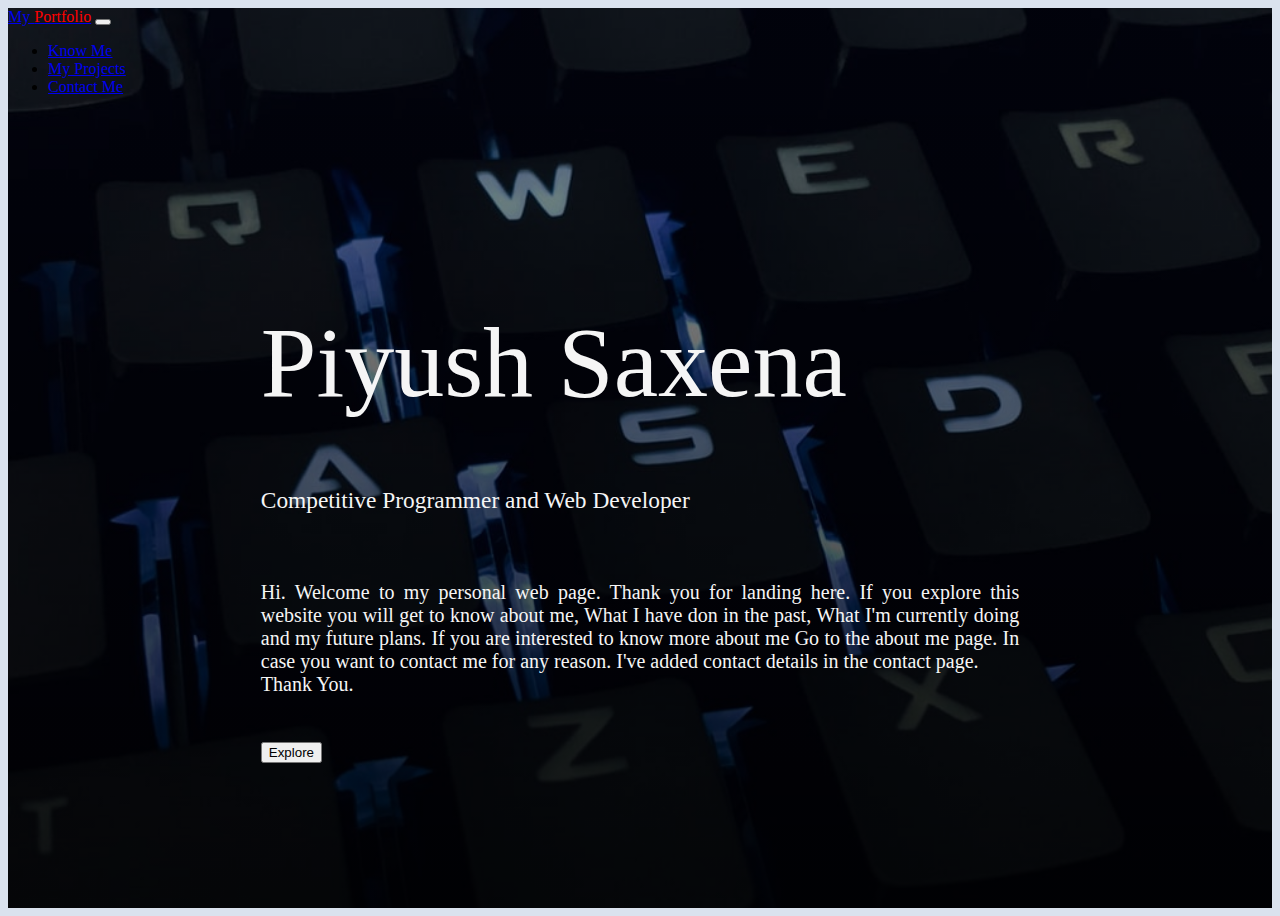
<file: index.html>
<!doctype html>
<html lang="en">
  <head>
    <meta charset="utf-8">
    <meta name="viewport" content="width=device-width, initial-scale=1">

    <link href="https://cdn.jsdelivr.net/npm/bootstrap@5.1.3/dist/css/bootstrap.min.css" rel="stylesheet" integrity="sha384-1BmE4kWBq78iYhFldvKuhfTAU6auU8tT94WrHftjDbrCEXSU1oBoqyl2QvZ6jIW3" crossorigin="anonymous">

    <link rel="stylesheet" href="styles/style.css">

    <title>Piyush Saxena</title>
  </head>
  <body>
    
    <section class="home">
        <nav class="navbar navbar-expand-lg navbar-dark bg-dark">
            <div class="container-fluid">
              <a class="navbar-brand" href="index.html">My <span style="color:red;">Portfolio</span></a>
              <button class="navbar-toggler" type="button" data-bs-toggle="collapse" data-bs-target="#navbarSupportedContent" aria-controls="navbarSupportedContent" aria-expanded="false" aria-label="Toggle navigation">
                <span class="navbar-toggler-icon"></span>
              </button>
              <div class="collapse navbar-collapse" id="navbarSupportedContent">
                <ul class="navbar-nav me-auto mb-2 mb-lg-0">
                  <li class="nav-item">
                    <a class="nav-link" aria-current="page" href="about.html">Know Me</a>
                  </li>
                  <li class="nav-item">
                    <a class="nav-link" href="projects.html">My Projects</a>
                  </li>
                  <li class="nav-item">
                    <a class="nav-link" href="contact.html">Contact Me</a>
                  </li>
                </ul>
              </div>
            </div>
          </nav>
          <div class="intro">
            <h1 class="name">Piyush Saxena</h1>
            <h3 style="font-weight:300">Competitive Programmer and Web Developer</h3>
            <br>
            <p>Hi. Welcome to my personal web page. Thank you for landing here. If you explore this website you will get to know about me, What I have don in the past, What I'm currently doing and my future plans. If you are interested to know more about me Go to the about me page. In case you want to contact me for any reason. I've added contact details in the contact page.<br><b>Thank You.</b></p>
            <br>
            <button type="button" class="btn btn-info btn-lg">Explore</button>
        </div>
    </section>

    <script src="https://cdn.jsdelivr.net/npm/bootstrap@5.1.3/dist/js/bootstrap.bundle.min.js" integrity="sha384-ka7Sk0Gln4gmtz2MlQnikT1wXgYsOg+OMhuP+IlRH9sENBO0LRn5q+8nbTov4+1p" crossorigin="anonymous"></script>

  </body>
</html>
</file>
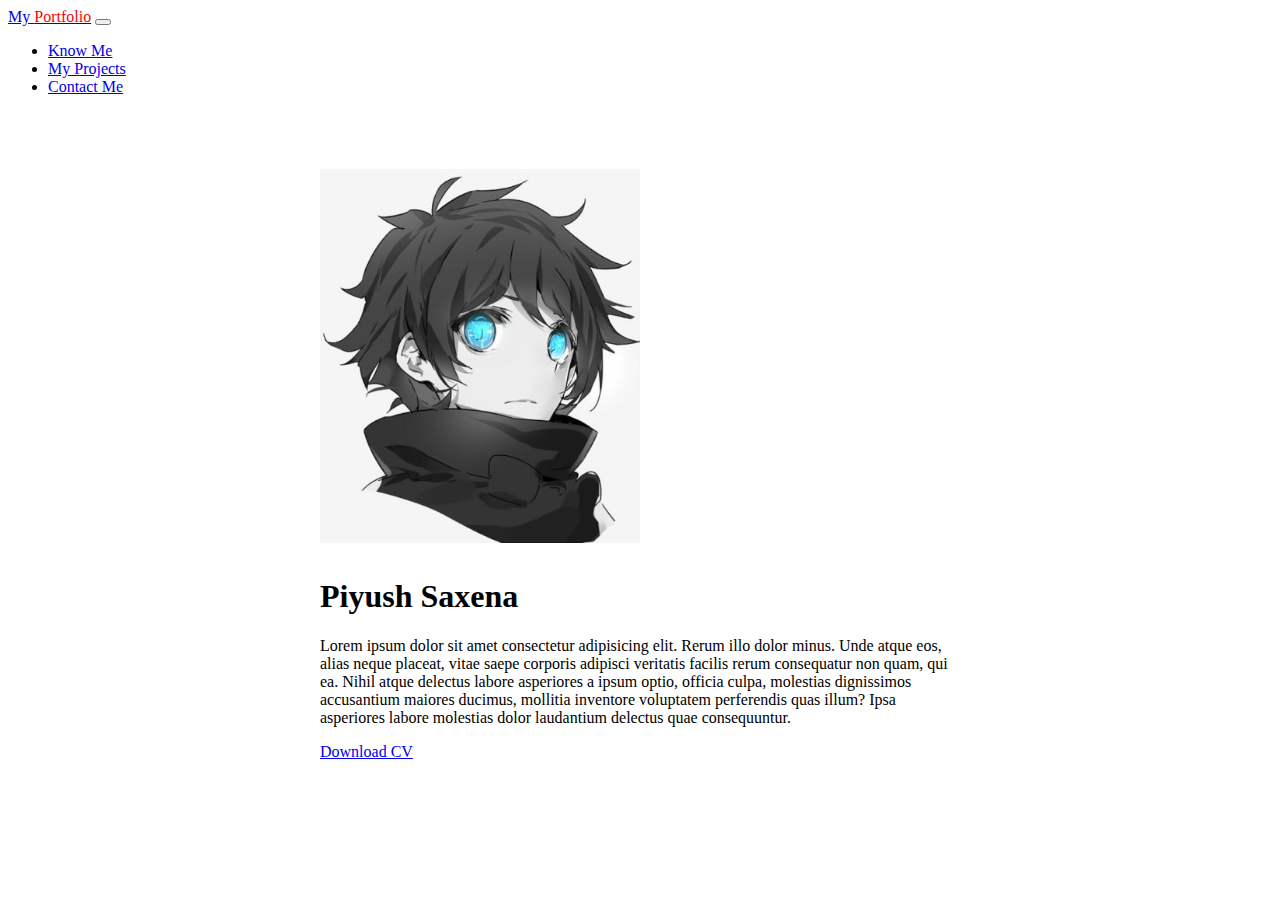
<file: about.html>
<!doctype html>
<html lang="en">
  <head>
    <meta charset="utf-8">
    <meta name="viewport" content="width=device-width, initial-scale=1">

    <link href="https://cdn.jsdelivr.net/npm/bootstrap@5.1.3/dist/css/bootstrap.min.css" rel="stylesheet" integrity="sha384-1BmE4kWBq78iYhFldvKuhfTAU6auU8tT94WrHftjDbrCEXSU1oBoqyl2QvZ6jIW3" crossorigin="anonymous">

    <title>Know Me</title>
  </head>
  <body>
    
   
        <nav class="navbar navbar-expand-lg navbar-dark bg-dark">
            <div class="container-fluid">
              <a class="navbar-brand" href="index.html">My <span style="color:red;">Portfolio</span></a>
              <button class="navbar-toggler" type="button" data-bs-toggle="collapse" data-bs-target="#navbarSupportedContent" aria-controls="navbarSupportedContent" aria-expanded="false" aria-label="Toggle navigation">
                <span class="navbar-toggler-icon"></span>
              </button>
              <div class="collapse navbar-collapse" id="navbarSupportedContent">
                <ul class="navbar-nav me-auto mb-2 mb-lg-0">
                  <li class="nav-item">
                    <a class="nav-link active" aria-current="page" href="about.html">Know Me</a>
                  </li>
                  <li class="nav-item">
                    <a class="nav-link" href="projects.html">My Projects</a>
                  </li>
                  <li class="nav-item">
                    <a class="nav-link" href="contact.html">Contact Me</a>
                  </li>
                </ul>
              </div>
            </div>
          </nav>

          <div class="card" style="width: 40rem; margin: 5% auto;">
            <img src="images/pro.jpg" class="card-img-top" style="width:50%; margin:10px auto;">
            <div class="card-body">
              <h1 class="card-title">Piyush Saxena</h1>
              <p class="card-text">Lorem ipsum dolor sit amet consectetur adipisicing elit. Rerum illo dolor minus. Unde atque eos, alias neque placeat, vitae saepe corporis adipisci veritatis facilis rerum consequatur non quam, qui ea.
              Nihil atque delectus labore asperiores a ipsum optio, officia culpa, molestias dignissimos accusantium maiores ducimus, mollitia inventore voluptatem perferendis quas illum? Ipsa asperiores labore molestias dolor laudantium delectus quae consequuntur.</p>
              <a href="#" class="btn btn-primary">Download CV</a>
            </div>
          </div>

    <script src="https://cdn.jsdelivr.net/npm/bootstrap@5.1.3/dist/js/bootstrap.bundle.min.js" integrity="sha384-ka7Sk0Gln4gmtz2MlQnikT1wXgYsOg+OMhuP+IlRH9sENBO0LRn5q+8nbTov4+1p" crossorigin="anonymous"></script>

  </body>
</html>
</file>
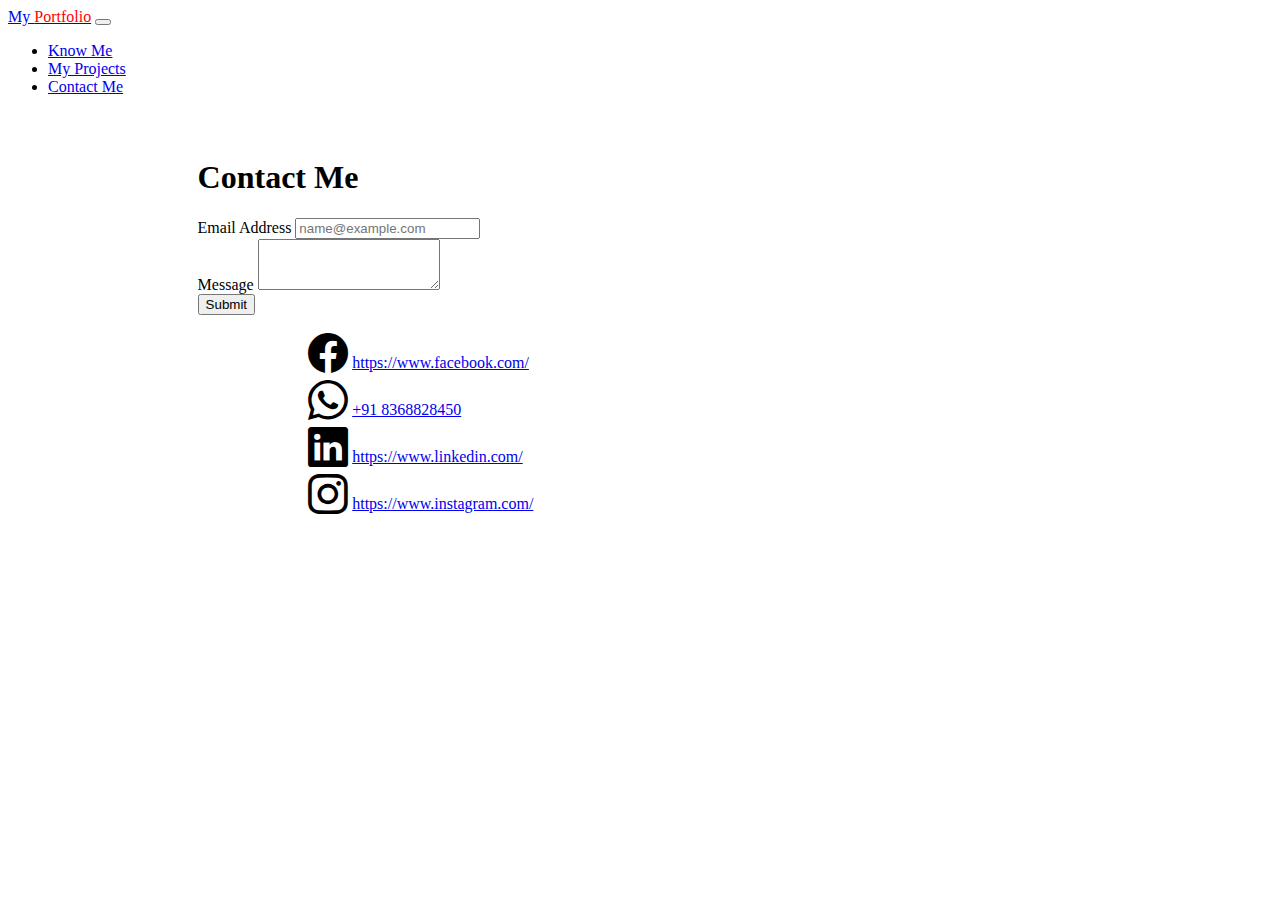
<file: contact.html>
<!doctype html>
<html lang="en">
  <head>
    <meta charset="utf-8">
    <meta name="viewport" content="width=device-width, initial-scale=1">

    <link rel="stylesheet" href="https://cdn.jsdelivr.net/npm/bootstrap-icons@1.6.1/font/bootstrap-icons.css">
    <link href="https://cdn.jsdelivr.net/npm/bootstrap@5.1.3/dist/css/bootstrap.min.css" rel="stylesheet" integrity="sha384-1BmE4kWBq78iYhFldvKuhfTAU6auU8tT94WrHftjDbrCEXSU1oBoqyl2QvZ6jIW3" crossorigin="anonymous">

    <title>Contact Me</title>
  </head>
  <body>
    
        <nav class="navbar navbar-expand-lg navbar-dark bg-dark">
            <div class="container-fluid">
              <a class="navbar-brand" href="index.html">My <span style="color:red;">Portfolio</span></a>
              <button class="navbar-toggler" type="button" data-bs-toggle="collapse" data-bs-target="#navbarSupportedContent" aria-controls="navbarSupportedContent" aria-expanded="false" aria-label="Toggle navigation">
                <span class="navbar-toggler-icon"></span>
              </button>
              <div class="collapse navbar-collapse" id="navbarSupportedContent">
                <ul class="navbar-nav me-auto mb-2 mb-lg-0">
                  <li class="nav-item">
                    <a class="nav-link " aria-current="page" href="about.html">Know Me</a>
                  </li>
                  <li class="nav-item">
                    <a class="nav-link" href="projects.html">My Projects</a>
                  </li>
                  <li class="nav-item">
                    <a class="nav-link active" href="contact.html">Contact Me</a>
                  </li>
                </ul>
              </div>
            </div>
          </nav>

          <section>
            <div style="width:70%;margin:5% auto;">

              <div class="card">
                <div class="card-body">
                  <h1 class="card-title">Contact Me</h1>
                  <p class="card-text">

                    <div class="mb-3">
                      <label for="exampleFormControlInput1" class="form-label">Email Address</label>
                      <input type="email" class="form-control" id="exampleFormControlInput1" placeholder="name@example.com">
                    </div>
                    <div class="mb-3">
                      <label for="exampleFormControlTextarea1" class="form-label">Message</label>
                      <textarea class="form-control" id="exampleFormControlTextarea1" rows="3"></textarea>
                    </div>
                    <button class="btn btn-primary">Submit</button>

                  </p>
                </div>

                <div style="width:75%;margin:0 auto;">
                  <div class="row">
                    <div class="col-6">
                      <i class="bi bi-facebook" style="font-size:40px;"></i>
                      <a href="#">https://www.facebook.com/</a>
                    </div>
                    <div class="col-6">
                      <i class="bi bi-whatsapp" style="font-size:40px;"></i>
                      <a href="#">+91 8368828450</a>
                    </div>
                    <div class="col-6">
                      <i class="bi bi-linkedin" style="font-size:40px;"></i>
                      <a href="#">https://www.linkedin.com/</a>
                    </div>
                    <div class="col-6">
                      <i class="bi bi-instagram" style="font-size:40px;"></i>
                      <a href="#">https://www.instagram.com/</a>
                    </div>
                  </div>

                </div>

              </div>
            </div>
          </section>

  

    <script src="https://cdn.jsdelivr.net/npm/bootstrap@5.1.3/dist/js/bootstrap.bundle.min.js" integrity="sha384-ka7Sk0Gln4gmtz2MlQnikT1wXgYsOg+OMhuP+IlRH9sENBO0LRn5q+8nbTov4+1p" crossorigin="anonymous"></script>

  </body>
</html>
</file>
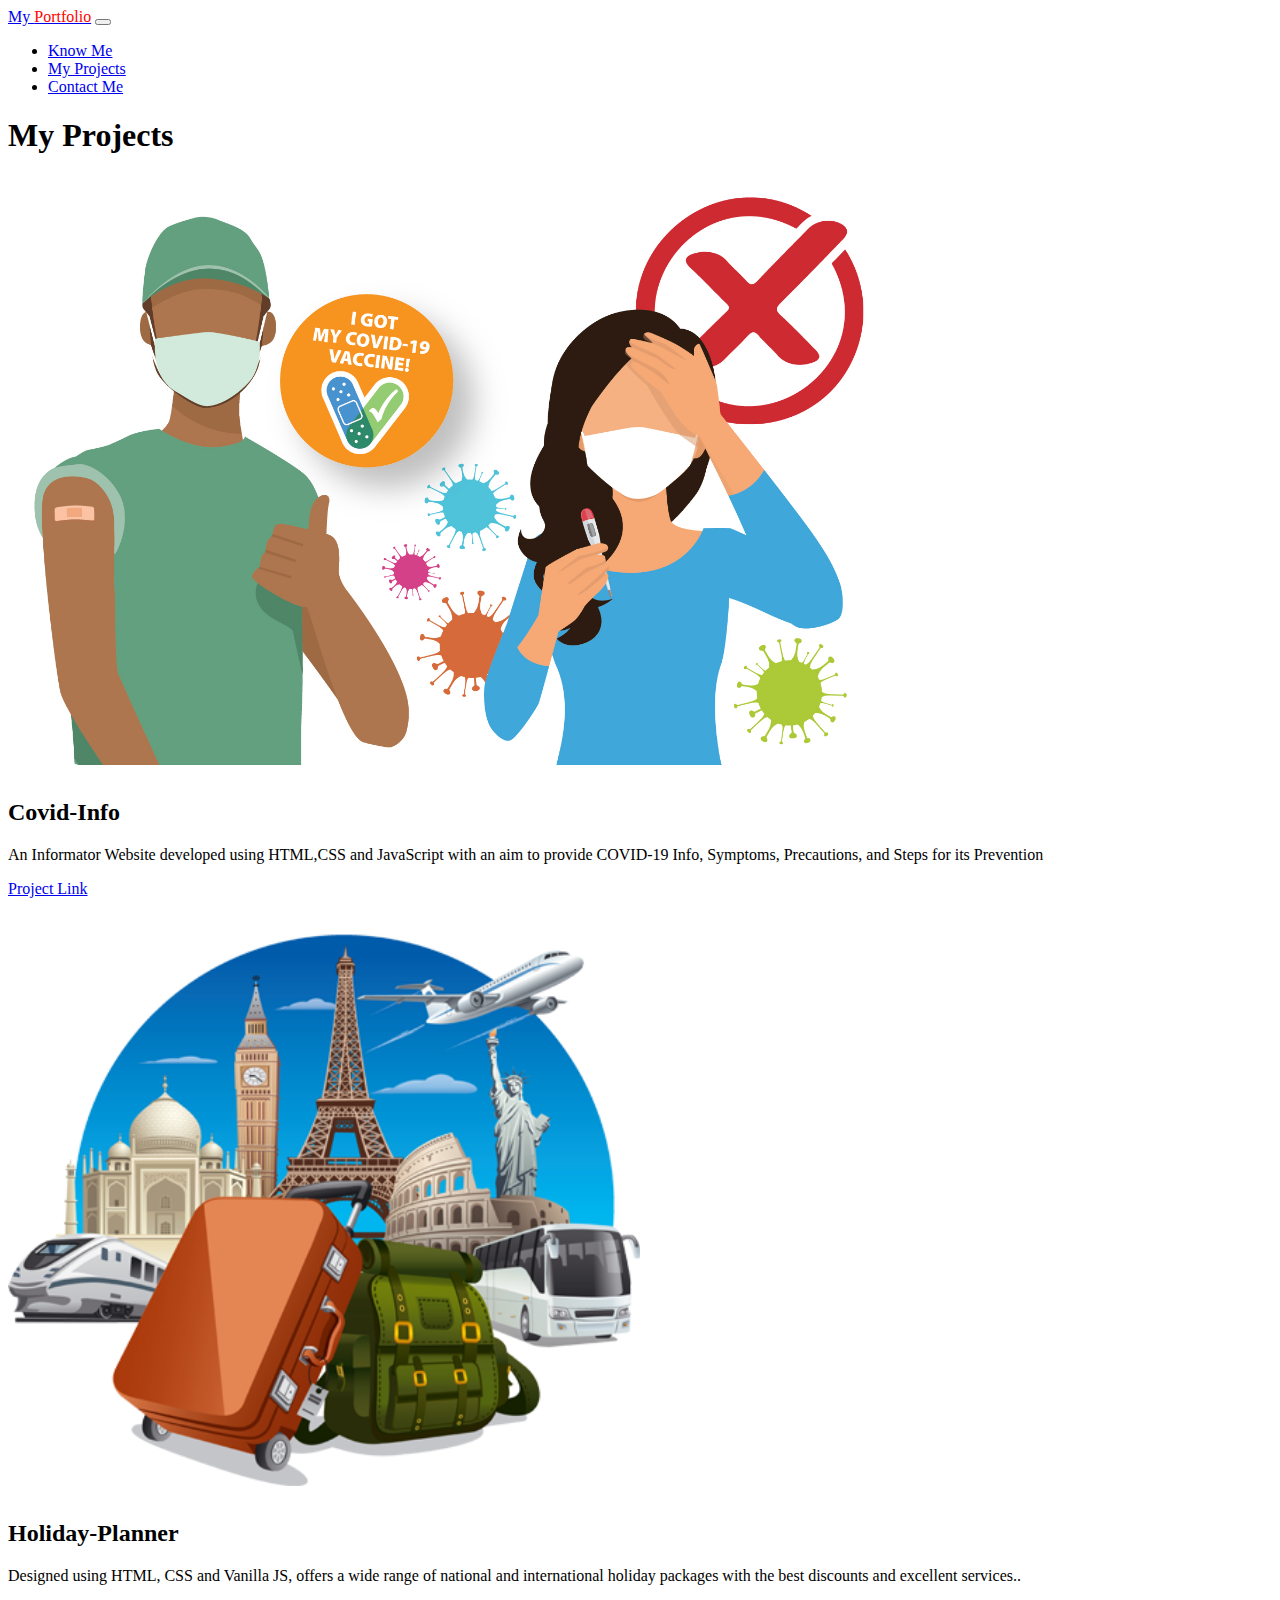
<file: projects.html>
<!doctype html>
<html lang="en">
  <head>
    <meta charset="utf-8">
    <meta name="viewport" content="width=device-width, initial-scale=1">

    <link href="https://cdn.jsdelivr.net/npm/bootstrap@5.1.3/dist/css/bootstrap.min.css" rel="stylesheet" integrity="sha384-1BmE4kWBq78iYhFldvKuhfTAU6auU8tT94WrHftjDbrCEXSU1oBoqyl2QvZ6jIW3" crossorigin="anonymous">

    <title>My Projects</title>
  </head>
  <body>
    
    <section class="home">
        <nav class="navbar navbar-expand-lg navbar-dark bg-dark">
            <div class="container-fluid">
              <a class="navbar-brand" href="index.html">My <span style="color:red;">Portfolio</span></a>
              <button class="navbar-toggler" type="button" data-bs-toggle="collapse" data-bs-target="#navbarSupportedContent" aria-controls="navbarSupportedContent" aria-expanded="false" aria-label="Toggle navigation">
                <span class="navbar-toggler-icon"></span>
              </button>
              <div class="collapse navbar-collapse" id="navbarSupportedContent">
                <ul class="navbar-nav me-auto mb-2 mb-lg-0">
                  <li class="nav-item">
                    <a class="nav-link " aria-current="page" href="about.html">Know Me</a>
                  </li>
                  <li class="nav-item ">
                    <a class="nav-link active" href="projects.html">My Projects</a>
                  </li>
                  <li class="nav-item">
                    <a class="nav-link" href="contact.html">Contact Me</a>
                  </li>
                </ul>
              </div>
            </div>
          </nav>
          <div class="container p-5">
            <h1 class="alert alert-info text-center">My Projects</h1>
            <div class="row">
              <div class="col-sm-6">
                <div class="card">
                  <div class="card-body">
                    <img src="images/p1.jpg" style="width:68.5%;margin:10px auto;">
                    <h2 class="card-title">Covid-Info</h2>
                    <p class="card-text" style="text-align:justify;">An Informator Website developed using HTML,CSS and JavaScript with an aim to provide COVID-19 Info, Symptoms, Precautions, and Steps for its Prevention</p>
                    <a href="https://github.com/piyush67/Covid-Info" class="btn btn-primary">Project Link</a>
                  </div>
                </div>
              </div>
              <div class="col-sm-6">
                <div class="card">
                  <div class="card-body">
                    <img src="images/p2.png" style="width:50%;margin:10px auto;">
                    <h2 class="card-title">Holiday-Planner</h2>
                    <p class="card-text" style="text-align:justify;">Designed using HTML, CSS and Vanilla JS, offers a wide range of national and international holiday packages with the best discounts and excellent services..</p>
                    <a href="https://github.com/piyush67/Holiday-Planner" class="btn btn-primary">Project Link</a>
                  </div>
                </div>
              </div>
            </div>

          </div>
          
    </section>

    <script src="https://cdn.jsdelivr.net/npm/bootstrap@5.1.3/dist/js/bootstrap.bundle.min.js" integrity="sha384-ka7Sk0Gln4gmtz2MlQnikT1wXgYsOg+OMhuP+IlRH9sENBO0LRn5q+8nbTov4+1p" crossorigin="anonymous"></script>

  </body>
</html>
</file>
<file: styles/style.css>
body{
    background-color: #dae2ee;
}

.home{
    height:100vh;
    background:linear-gradient(
        rgba(0,0,0,0.4),
        rgba(0,0,0, 0.8)),
        url('../images/bg1.jfif');
    background-size:cover;
}

.intro{
    color:whitesmoke;
    text-align:justify;
    padding:10% 20%;
    font-size:20px;
    font-weight:200;
}

.name{
    font-size:5em;
    font-weight:500;
}
</file>
